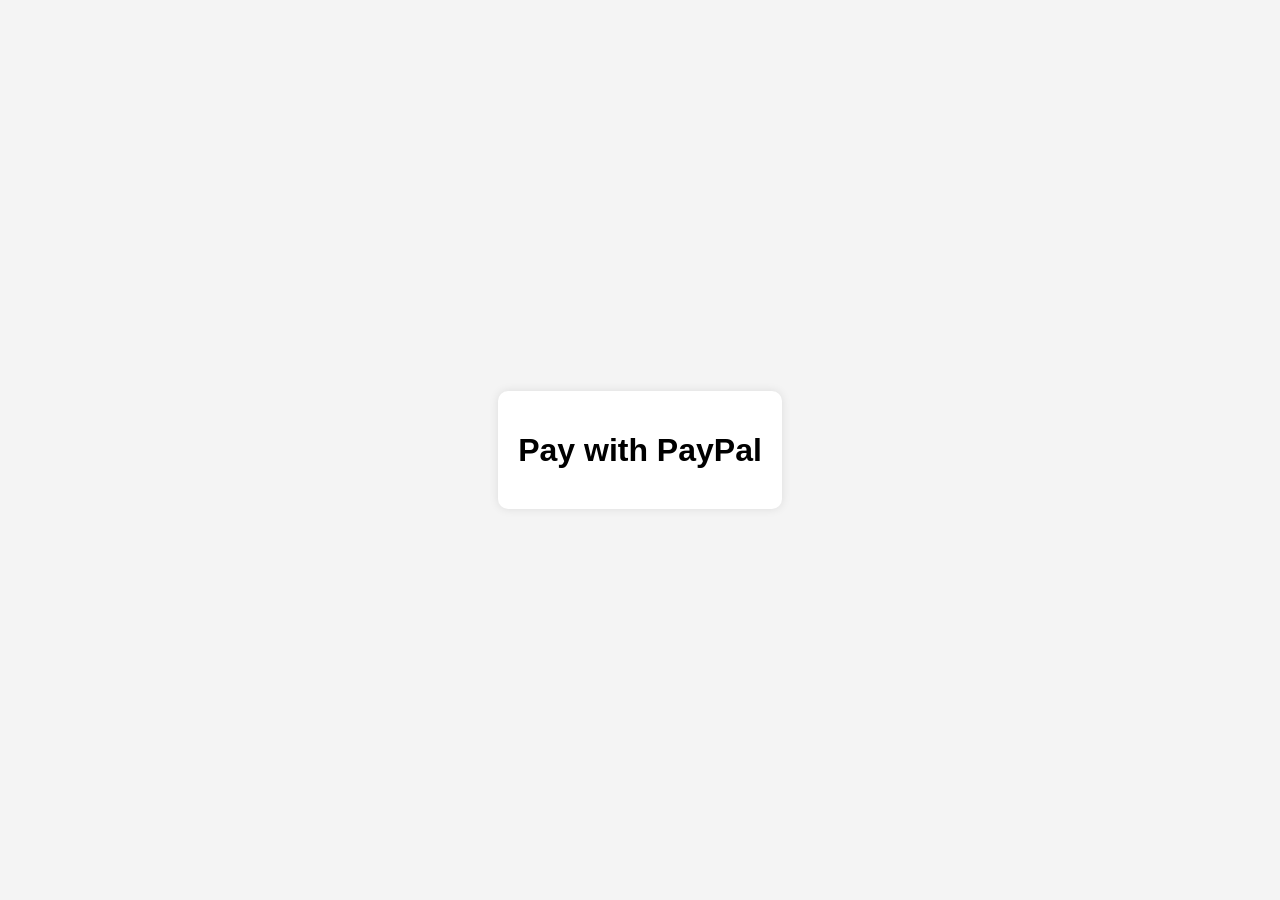
<file: index.html>
<!DOCTYPE html>
<html lang="en">
<head>
    <meta charset="UTF-8">
    <meta name="viewport" content="width=device-width, initial-scale=1.0">
    <title>PayPal Payment</title>
    <link rel="stylesheet" href="styles.css">
    <!-- PayPal SDK -->
    <script src="https://www.paypal.com/sdk/js?client-id=AU18qGWHQ5whHmMCBA2NaWZPHDKxoJKBfJz_V7cA3YbsLLw_degl-4U0qeC7lm2d5W-d842wk5kGu0wl&currency=EUR"></script>
</head>
<body>
    <div class="payment-container">
        <h1>Pay with PayPal</h1>
        <div id="paypal-button-container"></div>
    </div>

    <div class="username-container" style="display: none;">
        <h1>Enter Your Discord Username</h1>
        <form id="username-form">
            <input type="text" id="username" name="username" placeholder="Discord Username" required>
            <button type="submit">Submit</button>
        </form>
    </div>

    <script src="script.js"></script>
</body>
</html>
</file>
<file: styles.css>
body {
    font-family: Arial, sans-serif;
    display: flex;
    justify-content: center;
    align-items: center;
    height: 100vh;
    margin: 0;
    background-color: #f4f4f4;
}

.payment-container, .username-container {
    background: #fff;
    padding: 20px;
    border-radius: 10px;
    box-shadow: 0 0 10px rgba(0, 0, 0, 0.1);
    text-align: center;
}

h1 {
    margin-bottom: 20px;
}

input {
    padding: 10px;
    width: 100%;
    margin-bottom: 10px;
    border-radius: 5px;
    border: 1px solid #ccc;
}

button {
    background-color: #0070ba;
    color: #fff;
    padding: 10px 20px;
    border: none;
    border-radius: 5px;
    cursor: pointer;
    font-size: 16px;
}

button:hover {
    background-color: #005b99;
}
</file>
